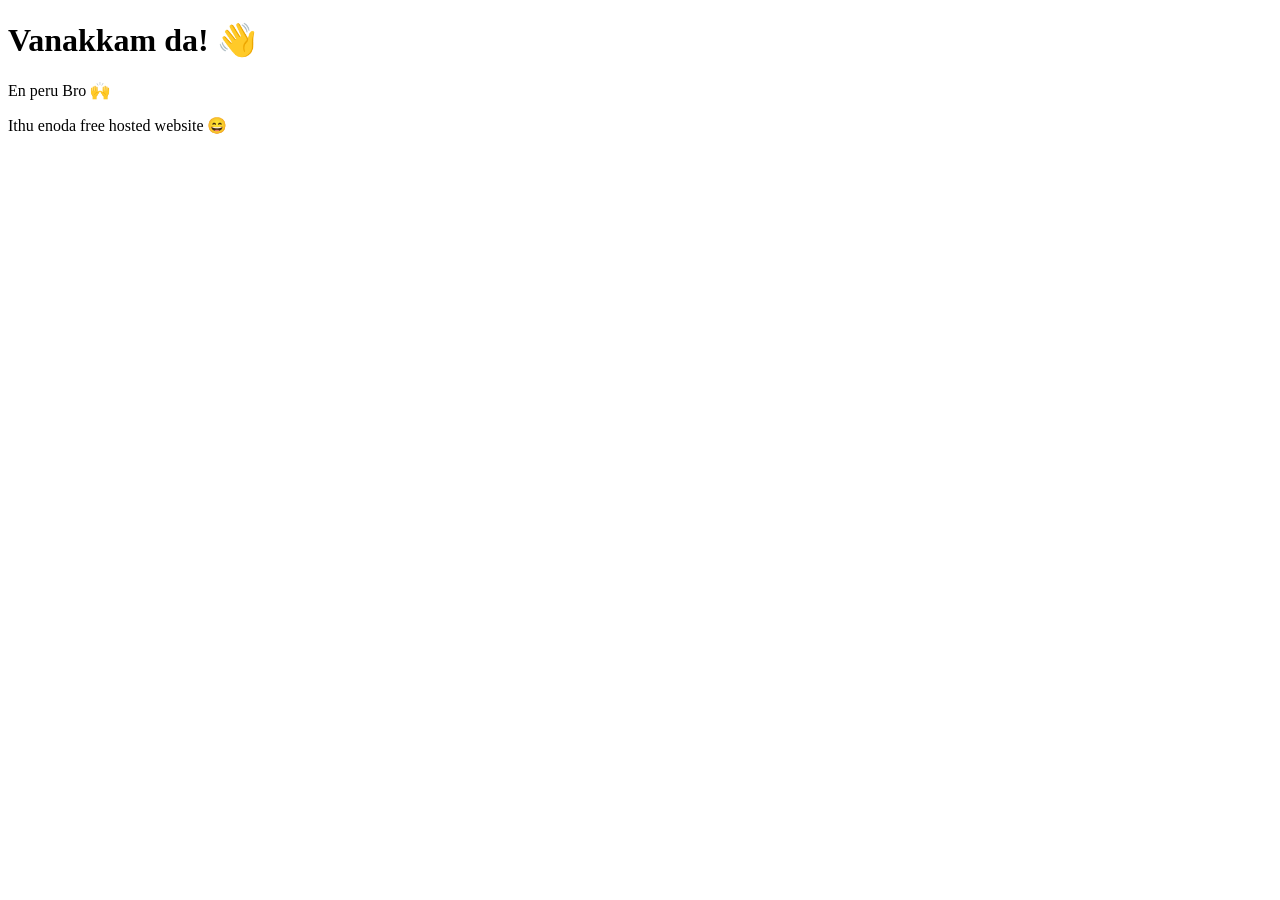
<file: kavin.html>
<!DOCTYPE html>
<html>
<head>
  <title>My Free Personal Website</title>
</head>
<body>
  <h1>Vanakkam da! 👋</h1>
  <p>En peru Bro 🙌</p>
  <p>Ithu enoda free hosted website 😄</p>
</body>
</html>
</file>
